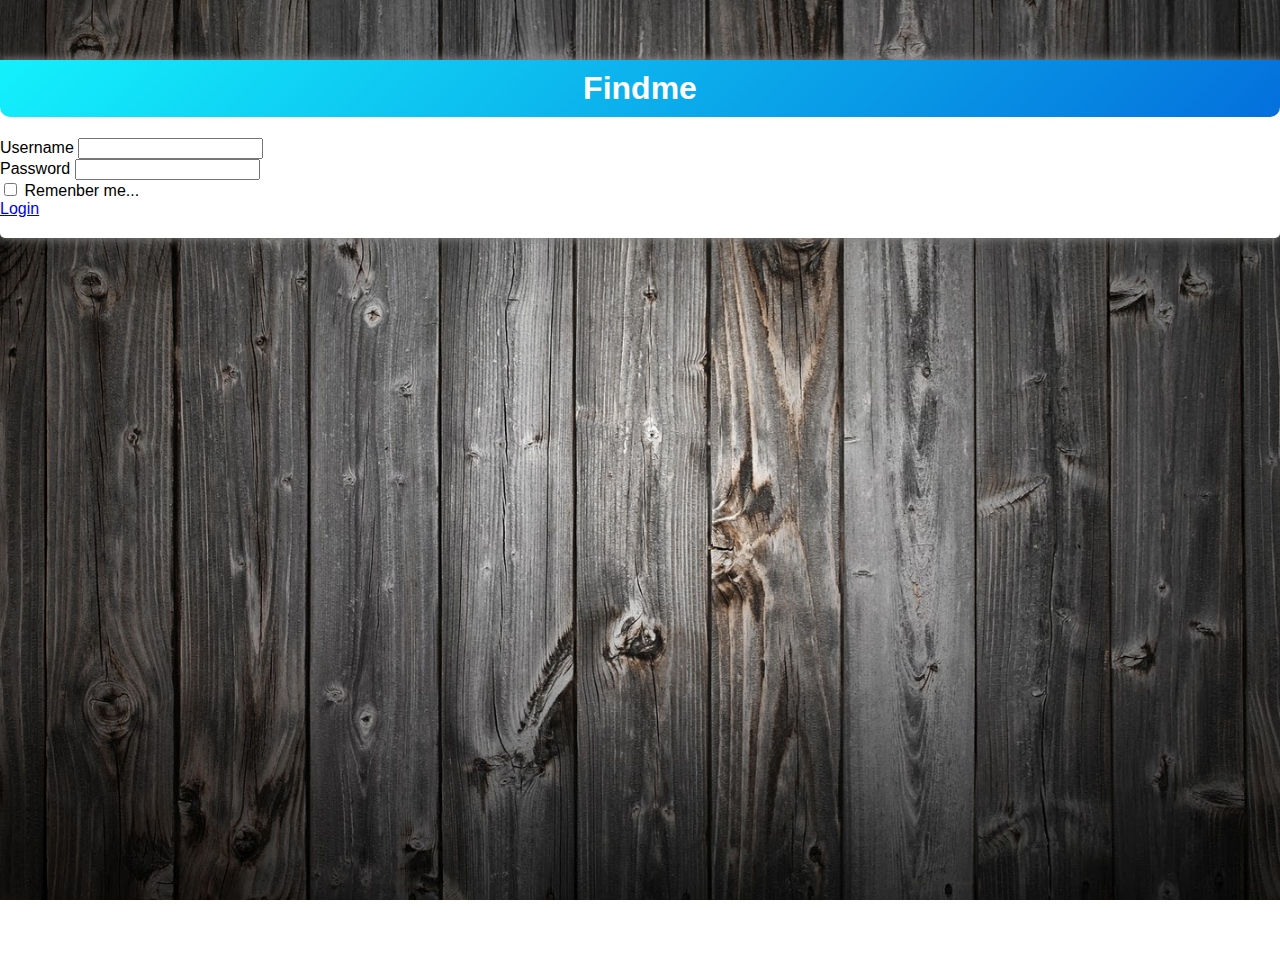
<file: index.html>
<!doctype html>
<html lang="en">

<head>
    <!-- Required meta tags -->
    <meta charset="utf-8">
    <meta name="viewport" content="width=device-width, initial-scale=1, shrink-to-fit=no">

    <!-- Bootstrap CSS -->
    <link rel="stylesheet" href="https://stackpath.bootstrapcdn.com/bootstrap/4.1.1/css/bootstrap.min.css" integrity="sha384-WskhaSGFgHYWDcbwN70/dfYBj47jz9qbsMId/iRN3ewGhXQFZCSftd1LZCfmhktB"
        crossorigin="anonymous">
    <link rel="stylesheet" href="css/style.css">
    <title>Findme Login</title>
</head>

<body>
    <div class="login-form col-md-4 offset-md-4">

        <h1 class="tittle">Findme</h1>
        <form>
            <div class="form-group">
                <label>Username</label>
                <input type="text" name="" class="form-control">
            </div>
            <div class="form-group">
                <label>Password</label>
                <input type="password" name="" class="form-control">
            </div>

            <div class="form-group">
                <input type="checkbox"> Remenber me...
            </div>

            <a href="findme.html" class="btn btn-primary btn-block">Login</a>
        </form>
    </div>

    <style type="text/css">
    </style>
    <!-- Optional JavaScript -->
    <!-- jQuery first, then Popper.js, then Bootstrap JS -->
    <script src="https://code.jquery.com/jquery-3.3.1.slim.min.js" integrity="sha384-q8i/X+965DzO0rT7abK41JStQIAqVgRVzpbzo5smXKp4YfRvH+8abtTE1Pi6jizo"
        crossorigin="anonymous"></script>
    <script src="https://cdnjs.cloudflare.com/ajax/libs/popper.js/1.14.3/umd/popper.min.js" integrity="sha384-ZMP7rVo3mIykV+2+9J3UJ46jBk0WLaUAdn689aCwoqbBJiSnjAK/l8WvCWPIPm49"
        crossorigin="anonymous"></script>
    <script src="https://stackpath.bootstrapcdn.com/bootstrap/4.1.1/js/bootstrap.min.js" integrity="sha384-smHYKdLADwkXOn1EmN1qk/HfnUcbVRZyYmZ4qpPea6sjB/pTJ0euyQp0Mk8ck+5T"
        crossorigin="anonymous"></script>
</body>

</html>
</file>
<file: css/style.css>
body {
    margin: 0;
    padding: 0;
    background: url(../img/fondoindex.jpg) no-repeat center center fixed;
    background-size: cover;
    font-family: sans-serif;
    height: 100vh;
}

.login-form {
    margin-top: 60px;
    box-shadow: 0px 0px 10px 1px gray;
    border-radius: 5px;
    background: white;
    padding-bottom: 20px;
}

.tittle {
    background: linear-gradient(135deg, #13f1fc 0%, #0470dc 100%);
    padding: 10px;
    text-align: center;
    color: white;
    border-radius: 0px 0px 10px 10px;
}

.table1 {
    margin-top: 180px;
    margin-left: 30px;
    margin-right: 30px;
}

.table-hover tbody tr:hover td {
    background-color: dodgerblue;
}
</file>
